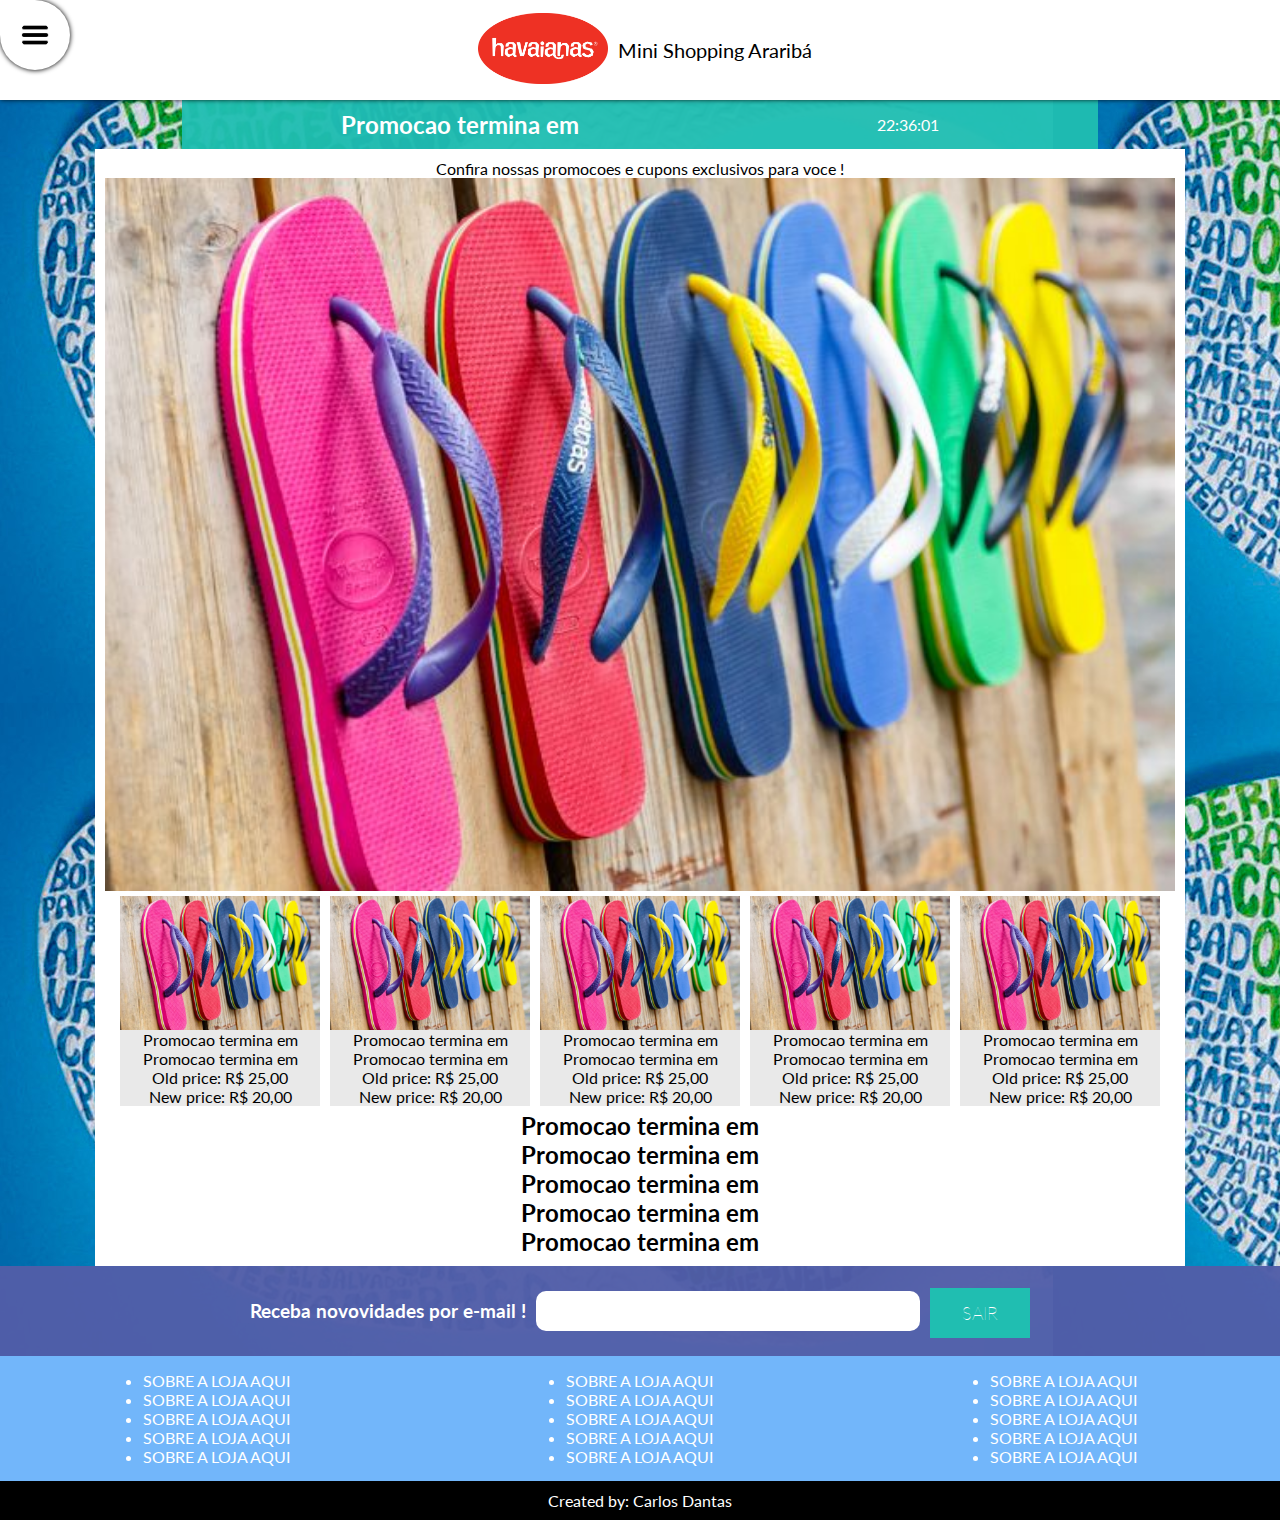
<file: index.html>
<!DOCTYPE html>
<html lang="pt-br">
    <head>
        <meta charset="UTF-8">
        <meta http-equiv="X-UA-Compatible" content="IE=edge">
        <meta name="viewport" content="width=device-width, initial-scale=1.0">
        <link rel="stylesheet" type="text/css" href="./index.css" media="screen" />
        <link rel="preconnect" href="https://fonts.googleapis.com">
        <link rel="preconnect" href="https://fonts.gstatic.com" crossorigin>
        <link href="https://fonts.googleapis.com/css2?family=Lato:ital@1&display=swap" rel="stylesheet">
        <script src="./actions/open-close.js"></script>
        
        <script src="https://code.jquery.com/jquery-3.2.1.slim.min.js" integrity="sha384-KJ3o2DKtIkvYIK3UENzmM7KCkRr/rE9/Qpg6aAZGJwFDMVNA/GpGFF93hXpG5KkN" crossorigin="anonymous"></script>
        <script src="https://cdn.jsdelivr.net/npm/popper.js@1.12.9/dist/umd/popper.min.js" integrity="sha384-ApNbgh9B+Y1QKtv3Rn7W3mgPxhU9K/ScQsAP7hUibX39j7fakFPskvXusvfa0b4Q" crossorigin="anonymous"></script>
        <script src="https://cdn.jsdelivr.net/npm/bootstrap@4.0.0/dist/js/bootstrap.min.js" integrity="sha384-JZR6Spejh4U02d8jOt6vLEHfe/JQGiRRSQQxSfFWpi1MquVdAyjUar5+76PVCmYl" crossorigin="anonymous"></script>
        
        <title>Havaianas Araribá - Revendedora </title>
    </head>

    <body onload="startTime()">
        <main class="container">
            <div class="header-main-content">
                <div class="header-main-logo">
                    <a href="./index.html"><img class="logo" src="./img/logo.png" alt=""></a>
                    <p>Mini Shopping Araribá</p>
                </div>
                <div class="view">
                    <div class="timer-promotion">
                        <h2>Promocao termina em</h2>
                        <div id="txt"></div>
                    </div>

                    
                    <div class="block">
                        <p>Confira nossas promocoes e cupons exclusivos para voce !</p>
                        <img class="banner" src="./img/bg-slider-2.jpg" alt="">

                        <div class="list-itens">
                            <div class="box-product">
                                <img class="img-product" src="./img/bg-slider-2.jpg" alt="">

                                <div class="description-product">
                                    <p>Promocao termina em</p>
                                    <p>Promocao termina em</p>

                                </div>
                                <p>Old price: R$ 25,00</p>
                                <p>New price: R$ 20,00</p>
                            </div>

                            <div class="box-product">
                                <img class="img-product" src="./img/bg-slider-2.jpg" alt="">

                                <div class="description-product">
                                    <p>Promocao termina em</p>
                                    <p>Promocao termina em</p>

                                </div>
                                <p>Old price: R$ 25,00</p>
                                <p>New price: R$ 20,00</p>
                            </div>

                            <div class="box-product">
                                <img class="img-product" src="./img/bg-slider-2.jpg" alt="">

                                <div class="description-product">
                                    <p>Promocao termina em</p>
                                    <p>Promocao termina em</p>

                                </div>
                                <p>Old price: R$ 25,00</p>
                                <p>New price: R$ 20,00</p>
                            </div>

                            <div class="box-product">
                                <img class="img-product" src="./img/bg-slider-2.jpg" alt="">

                                <div class="description-product">
                                    <p>Promocao termina em</p>
                                    <p>Promocao termina em</p>

                                </div>
                                <p>Old price: R$ 25,00</p>
                                <p>New price: R$ 20,00</p>
                            </div>

                            <div class="box-product">
                                <img class="img-product" src="./img/bg-slider-2.jpg" alt="">

                                <div class="description-product">
                                    <p>Promocao termina em</p>
                                    <p>Promocao termina em</p>

                                </div>
                                <p>Old price: R$ 25,00</p>
                                <p>New price: R$ 20,00</p>
                            </div>

                        </div>
                        <h2>Promocao termina em</h2>

                        <h2>Promocao termina em</h2>
                        <h2>Promocao termina em</h2>
                        <h2>Promocao termina em</h2>
                        <h2>Promocao termina em</h2>
                    </div>
                </div>
            </div>
        </main>
        <footer>
            <div class="header-footer">
                <h3>Receba novovidades por e-mail !</h3>
                <div class="header-footer-e-mail">
                    <input type="text" name="" id="">
                    <button class="btn-style">
                        <span>SAIR</span>
                        <svg width="180px" height="60px" viewBox="0 0 180 60" class="border">
                        <polyline points="179,1 179,59 1,59 1,1 179,1" class="bg-line" />
                        <polyline points="179,1 179,59 1,59 1,1 179,1" class="hl-line" />
                        </svg>
                    </button>
                </div>
            </div>
            <div class="main-footer">
                <div class="options-footer">
                <ul>
                    <li>SOBRE A LOJA AQUI</li>
                    <li>SOBRE A LOJA AQUI</li>
                    <li>SOBRE A LOJA AQUI</li>
                    <li>SOBRE A LOJA AQUI</li>
                    <li>SOBRE A LOJA AQUI</li>
                </ul>
                </div>
                <div class="options-footer">
                <ul>
                    <li>SOBRE A LOJA AQUI</li>
                    <li>SOBRE A LOJA AQUI</li>
                    <li>SOBRE A LOJA AQUI</li>
                    <li>SOBRE A LOJA AQUI</li>
                    <li>SOBRE A LOJA AQUI</li>
                </ul>
                </div>
                <div class="options-footer">
                <ul>
                    <li>SOBRE A LOJA AQUI</li>
                    <li>SOBRE A LOJA AQUI</li>
                    <li>SOBRE A LOJA AQUI</li>
                    <li>SOBRE A LOJA AQUI</li>
                    <li>SOBRE A LOJA AQUI</li>
                </ul>
                </div>
                
            </div>
            <div class="end-footer">
                <p>Created by: Carlos Dantas</p>
            </div>
        </footer>
        <div class="box-content-menu">
            <div onclick="myFunction()" class="hamburger-menu">
                <img  src="./img/hamburger-menu.png" alt="">
            </div>
            <div id="menu" class="content-menu">
                <div class="options-menu">
                    <a href="./index.html">
                        <button class="btn-style">
                            <span>HOME</span>
                            <svg width="180px" height="60px" viewBox="0 0 180 60" class="border">
                            <polyline points="179,1 179,59 1,59 1,1 179,1" class="bg-line" />
                            <polyline points="179,1 179,59 1,59 1,1 179,1" class="hl-line" />
                            </svg>
                        </button>
                    </a>
                    <a href="./pages/products/products.html">
                        <button class="btn-style">
                            <span>PRODUTOS</span>
                            <svg width="180px" height="60px" viewBox="0 0 180 60" class="border">
                            <polyline points="179,1 179,59 1,59 1,1 179,1" class="bg-line" />
                            <polyline points="179,1 179,59 1,59 1,1 179,1" class="hl-line" />
                            </svg>
                        </button>
                    </a>
                    <a href="./pages/contact/contact.html">
                        <button class="btn-style">
                            
                            <span>CONTATO</span>
                            <svg width="180px" height="60px" viewBox="0 0 180 60" class="border">
                            <polyline points="179,1 179,59 1,59 1,1 179,1" class="bg-line" />
                            <polyline points="179,1 179,59 1,59 1,1 179,1" class="hl-line" />
                            </svg>
                        </button>
                    </a>
                    
                    <a href="./pages/about/about.html">
                        <button class="btn-style">
                            <span>SOBRE</span>
                            <svg width="180px" height="60px" viewBox="0 0 180 60" class="border">
                            <polyline points="179,1 179,59 1,59 1,1 179,1" class="bg-line" />
                            <polyline points="179,1 179,59 1,59 1,1 179,1" class="hl-line" />
                            </svg>
                        </button>
                    </a>
                    <a href="./index.html">
                        <button class="btn-style">
                            <span>SUPORTE</span>
                            <svg width="180px" height="60px" viewBox="0 0 180 60" class="border">
                            <polyline points="179,1 179,59 1,59 1,1 179,1" class="bg-line" />
                            <polyline points="179,1 179,59 1,59 1,1 179,1" class="hl-line" />
                            </svg>
                        </button>
                    </a>
                </div>
            </div>
        </div>
    </body>
</html>
</file>
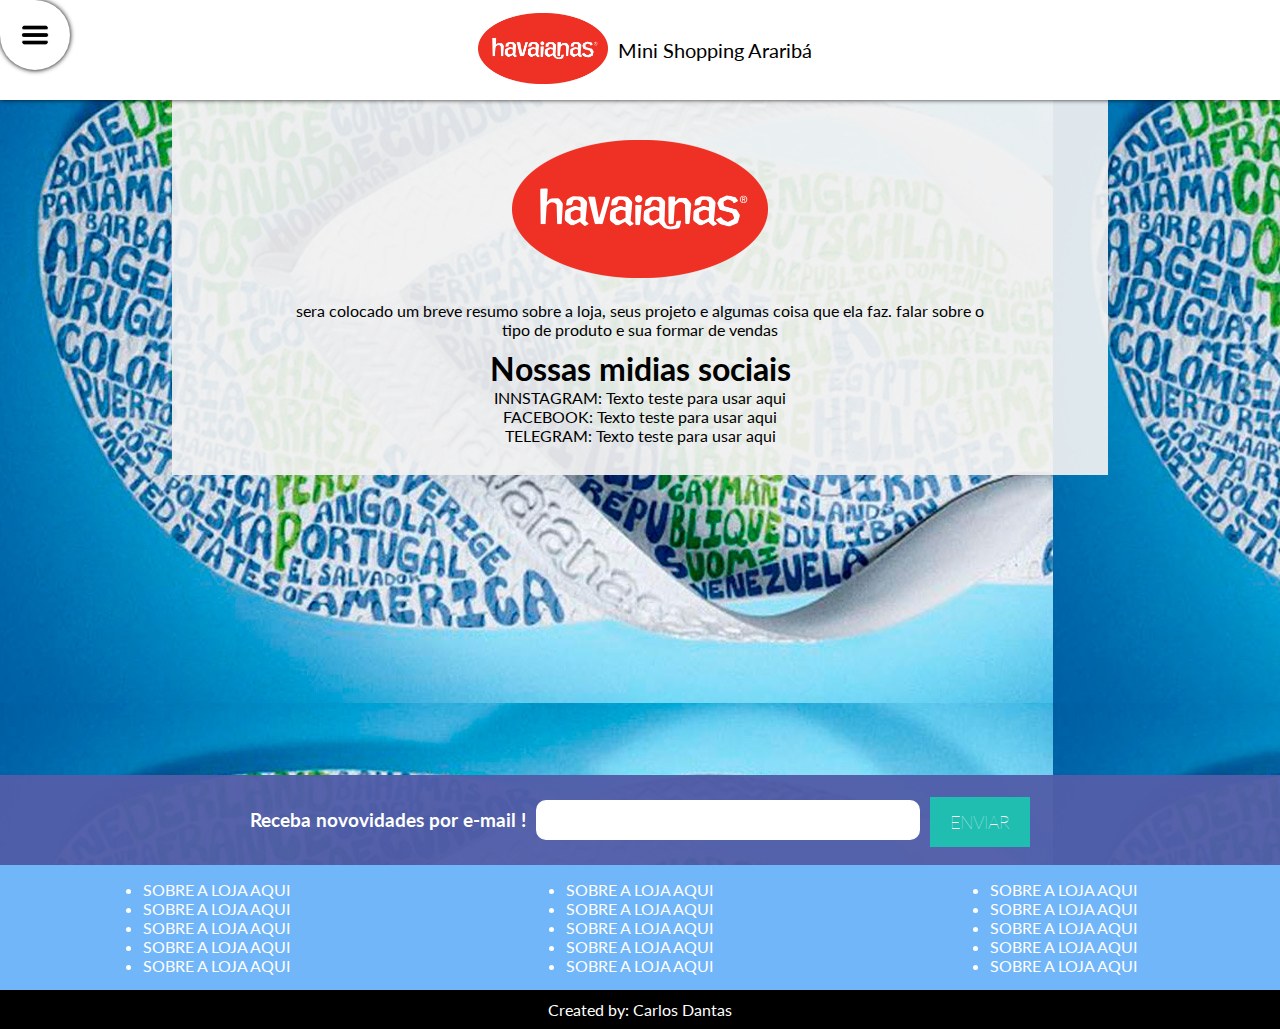
<file: pages/about/about.html>
<!DOCTYPE html>
<html lang="pt-br">
    <head>
        <meta charset="UTF-8">
        <meta http-equiv="X-UA-Compatible" content="IE=edge">
        <meta name="viewport" content="width=device-width, initial-scale=1.0">
        <link rel="stylesheet" type="text/css" href="../../index.css" media="screen" />
        <link rel="stylesheet" type="text/css" href="./about.css" media="screen" />
        <link rel="preconnect" href="https://fonts.googleapis.com">
        <link rel="preconnect" href="https://fonts.gstatic.com" crossorigin>
        <link href="https://fonts.googleapis.com/css2?family=Lato:ital@1&display=swap" rel="stylesheet">
        <script src="../../actions/open-close.js"></script>
        <title>Havaianas Araribá - Revendedora </title>
    </head>
    <body onload="startTime()">
        <main class="container">
            <div class="header-main-logo">
                <a href="../../index.html"><img class="logo" src="../../img/logo.png" alt=""></a>
                <p>Mini Shopping Araribá</p>
            </div>
            
        </main>
        <div class="view">
            <div class="block-about">
                <div class="text-about">
                    <div class="description-shop">
                        <img class="img-about" src="../../img/logo.png">
                        <div class="text-box-about-shop">
                            <p> sera colocado um breve resumo sobre a loja,
                            seus projeto e algumas coisa que ela faz. 
                            falar sobre o tipo de produto e sua formar de vendas
                            </p>
                        </div>
                    </div>
                    
                        <div class="itens-social-midia">
                            <h1>Nossas midias sociais</h1>
                            <div class="info-item-about">
                                <p>INNSTAGRAM</p>
                                <p>: Texto teste para usar aqui</p>
                            </div>
                            <div class="info-item-about">
                                <p>FACEBOOK</p>
                                <p>: Texto teste para usar aqui</p>
                            </div>
                            <div class="info-item-about">
                                <p>TELEGRAM</p>
                                <p>: Texto teste para usar aqui</p>
                            </div>
                        </div>
                </div>
                <iframe class="maps-localization" src="https://www.google.com/maps/embed?pb=!1m18!1m12!1m3!1d3655.0332237789326!2d-46.75170308502076!3d-23.638981184644365!2m3!1f0!2f0!3f0!3m2!1i1024!2i768!4f13.1!3m3!1m2!1s0x94ce53e2461ef607%3A0x4c1548a08f0a5d5a!2sMini%20Shopping%20ARARIB%C3%81!5e0!3m2!1sen!2sbr!4v1655220238031!5m2!1sen!2sbr" style="border:1 ;" allowfullscreen="" loading="lazy" referrerpolicy="no-referrer-when-downgrade"></iframe>
                
            </div>
        </div>
        <footer>
            <div class="header-footer">
                <h3>Receba novovidades por e-mail !</h3>
                <div class="header-footer-e-mail">
                    <input type="text" name="" id="">
                    <button class="btn-style">
                        <span>ENVIAR</span>
                        <svg width="180px" height="60px" viewBox="0 0 180 60" class="border">
                        <polyline points="179,1 179,59 1,59 1,1 179,1" class="bg-line" />
                        <polyline points="179,1 179,59 1,59 1,1 179,1" class="hl-line" />
                        </svg>
                    </button>
                </div>
            </div>
            <div class="main-footer">
                <div class="options-footer">
                <ul>
                    <li>SOBRE A LOJA AQUI</li>
                    <li>SOBRE A LOJA AQUI</li>
                    <li>SOBRE A LOJA AQUI</li>
                    <li>SOBRE A LOJA AQUI</li>
                    <li>SOBRE A LOJA AQUI</li>
                </ul>
                </div>
                <div class="options-footer">
                <ul>
                    <li>SOBRE A LOJA AQUI</li>
                    <li>SOBRE A LOJA AQUI</li>
                    <li>SOBRE A LOJA AQUI</li>
                    <li>SOBRE A LOJA AQUI</li>
                    <li>SOBRE A LOJA AQUI</li>
                </ul>
                </div>
                <div class="options-footer">
                <ul>
                    <li>SOBRE A LOJA AQUI</li>
                    <li>SOBRE A LOJA AQUI</li>
                    <li>SOBRE A LOJA AQUI</li>
                    <li>SOBRE A LOJA AQUI</li>
                    <li>SOBRE A LOJA AQUI</li>
                </ul>
                </div>
                
            </div>
            <div class="end-footer">
                <p>Created by: Carlos Dantas</p>
            </div>
        </footer>
        <div class="box-content-menu">
            <div onclick="myFunction()" class="hamburger-menu">
                <img  src="../../img/hamburger-menu.png" alt="">
            </div>
            <div id="menu" class="content-menu">
                <div class="options-menu">
                    <a href="../../index.html">
                        <button class="btn-style">
                            <span>HOME</span>
                            <svg width="180px" height="60px" viewBox="0 0 180 60" class="border">
                            <polyline points="179,1 179,59 1,59 1,1 179,1" class="bg-line" />
                            <polyline points="179,1 179,59 1,59 1,1 179,1" class="hl-line" />
                            </svg>
                        </button>
                    </a>
                    <a href="../products/products.html">
                        <button class="btn-style">
                            <span>PRODUTOS</span>
                            <svg width="180px" height="60px" viewBox="0 0 180 60" class="border">
                            <polyline points="179,1 179,59 1,59 1,1 179,1" class="bg-line" />
                            <polyline points="179,1 179,59 1,59 1,1 179,1" class="hl-line" />
                            </svg>
                        </button>
                    </a>
                    <a href="../contact/contact.html">
                        <button class="btn-style">
                            <span>CONTATO</span>
                            <svg width="180px" height="60px" viewBox="0 0 180 60" class="border">
                            <polyline points="179,1 179,59 1,59 1,1 179,1" class="bg-line" />
                            <polyline points="179,1 179,59 1,59 1,1 179,1" class="hl-line" />
                            </svg>
                        </button>
                    </a>
                    
                    <a href="./about.html">
                        <button class="btn-style">
                            <span>SOBRE</span>
                            <svg width="180px" height="60px" viewBox="0 0 180 60" class="border">
                            <polyline points="179,1 179,59 1,59 1,1 179,1" class="bg-line" />
                            <polyline points="179,1 179,59 1,59 1,1 179,1" class="hl-line" />
                            </svg>
                        </button>
                    </a>
                    <a href="../../index.html">
                        <button class="btn-style">
                            <span>SUPORTE</span>
                            <svg width="180px" height="60px" viewBox="0 0 180 60" class="border">
                            <polyline points="179,1 179,59 1,59 1,1 179,1" class="bg-line" />
                            <polyline points="179,1 179,59 1,59 1,1 179,1" class="hl-line" />
                            </svg>
                        </button>
                    </a>
                </div>
            </div>
        </div>
    </body>
</html>
</file>
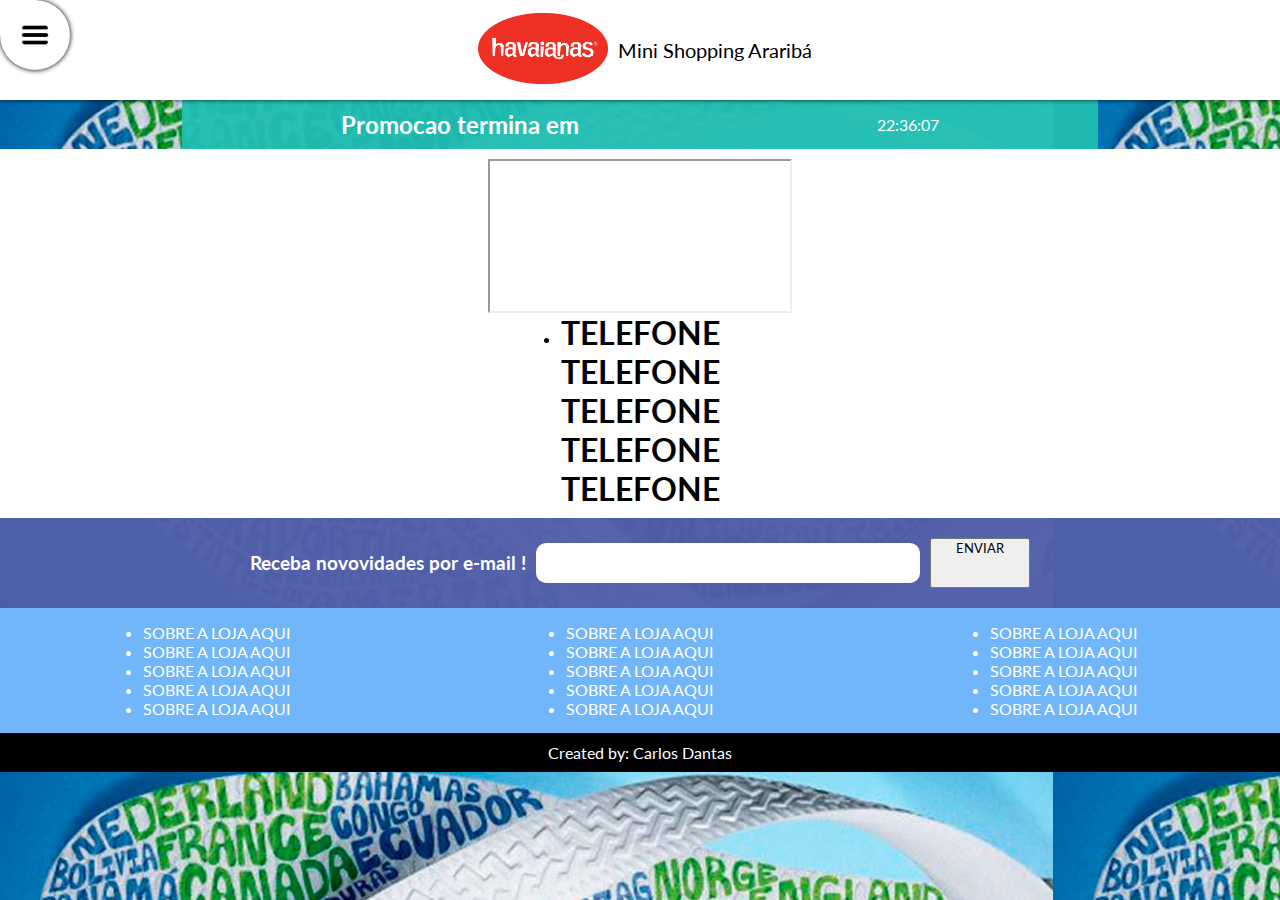
<file: pages/contact/contact.html>
<!DOCTYPE html>
<html lang="pt-br">
    <head>
        <meta charset="UTF-8">
        <meta http-equiv="X-UA-Compatible" content="IE=edge">
        <meta name="viewport" content="width=device-width, initial-scale=1.0">
        <link rel="stylesheet" type="text/css" href="../../index.css" media="screen" />
        <link rel="preconnect" href="https://fonts.googleapis.com">
        <link rel="preconnect" href="https://fonts.gstatic.com" crossorigin>
        <link href="https://fonts.googleapis.com/css2?family=Lato:ital@1&display=swap" rel="stylesheet">
        <script src="../../actions/open-close.js"></script>
        <title>Havaianas Araribá - Revendedora </title>
    </head>
    <body onload="startTime()">
        <main class="container">
            <div class="header-main-logo">
                <a href="../../index.html"><img class="logo" src="../../img/logo.png" alt=""></a>
                <p>Mini Shopping Araribá</p>
            </div>
        </main>
        <div class="view">
            <div class="timer-promotion">
                <h2>Promocao termina em</h2>
                <div id="txt"></div>
            </div>
            <div class="block">
                
                <iframe src="https://www.google.com/maps/embed?pb=!1m18!1m12!1m3!1d3655.0332237789326!2d-46.75170308502076!3d-23.638981184644365!2m3!1f0!2f0!3f0!3m2!1i1024!2i768!4f13.1!3m3!1m2!1s0x94ce53e2461ef607%3A0x4c1548a08f0a5d5a!2sMini%20Shopping%20ARARIB%C3%81!5e0!3m2!1sen!2sbr!4v1655220238031!5m2!1sen!2sbr" style="border:1 ;" allowfullscreen="" loading="lazy" referrerpolicy="no-referrer-when-downgrade"></iframe>
                <ul>
                    <li>
                        <h1>TELEFONE</h1>
                        <h1>TELEFONE</h1>
                        <h1>TELEFONE</h1>
                        <h1>TELEFONE</h1>
                        <h1>TELEFONE</h1>
                    </li>
                </ul>
                
            </div>
        </div>
        <footer>
            <div class="header-footer">
                <h3>Receba novovidades por e-mail !</h3>
                <div class="header-footer-e-mail">
                    <input type="text" name="" id="">
                    <button class="btn">
                        <span>ENVIAR</span>
                        <svg width="180px" height="60px" viewBox="0 0 180 60" class="border">
                        <polyline points="179,1 179,59 1,59 1,1 179,1" class="bg-line" />
                        <polyline points="179,1 179,59 1,59 1,1 179,1" class="hl-line" />
                        </svg>
                    </button>
                </div>
            </div>
            <div class="main-footer">
                <div class="options-footer">
                <ul>
                    <li>SOBRE A LOJA AQUI</li>
                    <li>SOBRE A LOJA AQUI</li>
                    <li>SOBRE A LOJA AQUI</li>
                    <li>SOBRE A LOJA AQUI</li>
                    <li>SOBRE A LOJA AQUI</li>
                </ul>
                </div>
                <div class="options-footer">
                <ul>
                    <li>SOBRE A LOJA AQUI</li>
                    <li>SOBRE A LOJA AQUI</li>
                    <li>SOBRE A LOJA AQUI</li>
                    <li>SOBRE A LOJA AQUI</li>
                    <li>SOBRE A LOJA AQUI</li>
                </ul>
                </div>
                <div class="options-footer">
                <ul>
                    <li>SOBRE A LOJA AQUI</li>
                    <li>SOBRE A LOJA AQUI</li>
                    <li>SOBRE A LOJA AQUI</li>
                    <li>SOBRE A LOJA AQUI</li>
                    <li>SOBRE A LOJA AQUI</li>
                </ul>
                </div>
                
            </div>
            <div class="end-footer">
                <p>Created by: Carlos Dantas</p>
            </div>
        </footer>
        <div class="box-content-menu">
            <div onclick="myFunction()" class="hamburger-menu">
                <img src="../../img/hamburger-menu.png" alt="">
            </div>
            <div id="menu" class="content-menu">
                <div class="options-menu">
                    <a href="../../index.html">
                        <button class="btn-style">
                            <span>HOME</span>
                            <svg width="180px" height="60px" viewBox="0 0 180 60" class="border">
                            <polyline points="179,1 179,59 1,59 1,1 179,1" class="bg-line" />
                            <polyline points="179,1 179,59 1,59 1,1 179,1" class="hl-line" />
                            </svg>
                        </button>
                    </a>
                    <a href="../products/products.html">
                        <button class="btn-style">
                            <span>PRODUTOS</span>
                            <svg width="180px" height="60px" viewBox="0 0 180 60" class="border">
                            <polyline points="179,1 179,59 1,59 1,1 179,1" class="bg-line" />
                            <polyline points="179,1 179,59 1,59 1,1 179,1" class="hl-line" />
                            </svg>
                        </button>
                    </a>
                    <a href="./contact.html">
                        <button class="btn-style">
                            <span>CONTATO</span>
                            <svg width="180px" height="60px" viewBox="0 0 180 60" class="border">
                            <polyline points="179,1 179,59 1,59 1,1 179,1" class="bg-line" />
                            <polyline points="179,1 179,59 1,59 1,1 179,1" class="hl-line" />
                            </svg>
                        </button>
                    </a>
                    
                    <a href="../about/about.html">
                        <button class="btn-style">
                            <span>SOBRE</span>
                            <svg width="180px" height="60px" viewBox="0 0 180 60" class="border">
                            <polyline points="179,1 179,59 1,59 1,1 179,1" class="bg-line" />
                            <polyline points="179,1 179,59 1,59 1,1 179,1" class="hl-line" />
                            </svg>
                        </button>
                    </a>
                    <a href="../../index.html">
                        <button class="btn-style">
                            <span>SUPORTE</span>
                            <svg width="180px" height="60px" viewBox="0 0 180 60" class="border">
                            <polyline points="179,1 179,59 1,59 1,1 179,1" class="bg-line" />
                            <polyline points="179,1 179,59 1,59 1,1 179,1" class="hl-line" />
                            </svg>
                        </button>
                    </a>
                </div>
            </div>
        </div>
    </body>
</html>
</file>
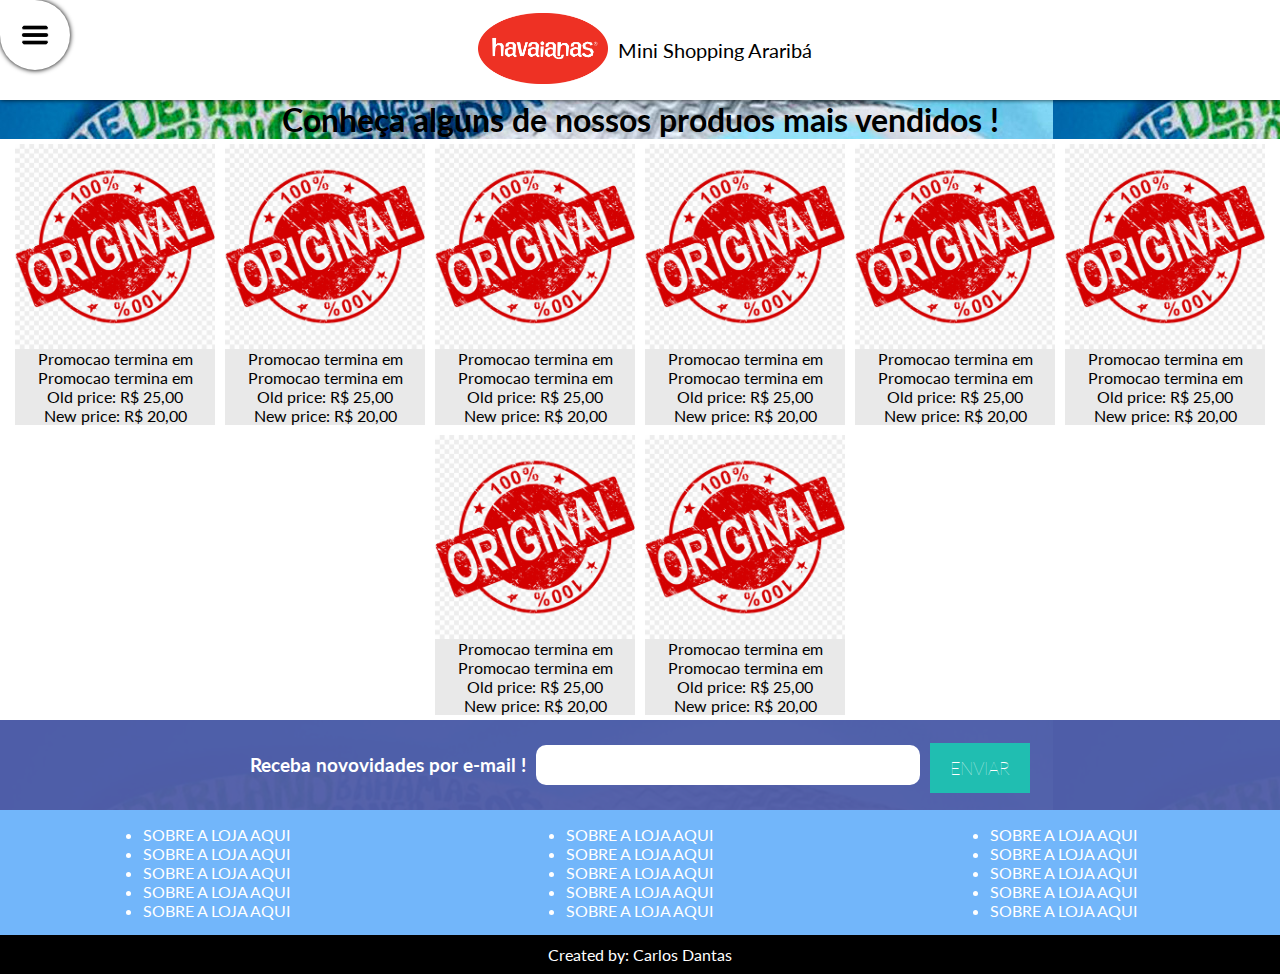
<file: pages/products/products.html>
<!DOCTYPE html>
<html lang="en">
    <head>
        <meta charset="UTF-8">
        <meta http-equiv="X-UA-Compatible" content="IE=edge">
        <meta name="viewport" content="width=device-width, initial-scale=1.0">
        <link rel="stylesheet" type="text/css" href="../../index.css" media="screen" />
        <link rel="stylesheet" type="text/css" href="./products.css" media="screen" />
        <link rel="preconnect" href="https://fonts.googleapis.com">
        <link rel="preconnect" href="https://fonts.gstatic.com" crossorigin>
        <link href="https://fonts.googleapis.com/css2?family=Lato:ital@1&display=swap" rel="stylesheet">
        <script src="../../actions/open-close.js"></script>
        <title>Havaianas Araribá - Revendedora </title>
    </head>
    <body onload="startTime()">
        <main class="container">
            <div class="header-main-logo">
                <a href="../../index.html"><img class="logo" src="../../img/logo.png" alt=""></a>
                <p>Mini Shopping Araribá</p>
            </div>
            
        </main>
        <div class="view">
            <H1>Conheça alguns de nossos produos mais vendidos !</H1>
            
            <div class="list-itens">
                <div class="box-product">
                    <img class="img-product" src="../../img/100-original.png" alt="">

                    <div class="description-product">
                        <p>Promocao termina em</p>
                        <p>Promocao termina em</p>

                    </div>
                    <p>Old price: R$ 25,00</p>
                    <p>New price: R$ 20,00</p>
                </div>

                <div class="box-product">
                    <img class="img-product" src="../../img/100-original.png" alt="">

                    <div class="description-product">
                        <p>Promocao termina em</p>
                        <p>Promocao termina em</p>

                    </div>
                    <p>Old price: R$ 25,00</p>
                    <p>New price: R$ 20,00</p>
                </div>
                
                <div class="box-product">
                    <img class="img-product" src="../../img/100-original.png" alt="">

                    <div class="description-product">
                        <p>Promocao termina em</p>
                        <p>Promocao termina em</p>

                    </div>
                    <p>Old price: R$ 25,00</p>
                    <p>New price: R$ 20,00</p>
                </div>

                <div class="box-product">
                    <img class="img-product" src="../../img/100-original.png" alt="">

                    <div class="description-product">
                        <p>Promocao termina em</p>
                        <p>Promocao termina em</p>

                    </div>
                    <p>Old price: R$ 25,00</p>
                    <p>New price: R$ 20,00</p>
                </div>

                <div class="box-product">
                    <img class="img-product" src="../../img/100-original.png" alt="">

                    <div class="description-product">
                        <p>Promocao termina em</p>
                        <p>Promocao termina em</p>

                    </div>
                    <p>Old price: R$ 25,00</p>
                    <p>New price: R$ 20,00</p>
                </div>

                <div class="box-product">
                    <img class="img-product" src="../../img/100-original.png" alt="">

                    <div class="description-product">
                        <p>Promocao termina em</p>
                        <p>Promocao termina em</p>

                    </div>
                    <p>Old price: R$ 25,00</p>
                    <p>New price: R$ 20,00</p>
                </div>

                <div class="box-product">
                    <img class="img-product" src="../../img/100-original.png" alt="">

                    <div class="description-product">
                        <p>Promocao termina em</p>
                        <p>Promocao termina em</p>

                    </div>
                    <p>Old price: R$ 25,00</p>
                    <p>New price: R$ 20,00</p>
                </div>

                <div class="box-product">
                    <img class="img-product" src="../../img/100-original.png" alt="">

                    <div class="description-product">
                        <p>Promocao termina em</p>
                        <p>Promocao termina em</p>

                    </div>
                    <p>Old price: R$ 25,00</p>
                    <p>New price: R$ 20,00</p>
                </div>

            </div>
        </div>
        <footer>
            <div class="header-footer">
                <h3>Receba novovidades por e-mail !</h3>
                <div class="header-footer-e-mail">
                    <input type="text" name="" id="">
                    <button class="btn-style">
                        <span>ENVIAR</span>
                        <svg width="180px" height="60px" viewBox="0 0 180 60" class="border">
                        <polyline points="179,1 179,59 1,59 1,1 179,1" class="bg-line" />
                        <polyline points="179,1 179,59 1,59 1,1 179,1" class="hl-line" />
                        </svg>
                    </button>
                </div>
            </div>
            <div class="main-footer">
                <div class="options-footer">
                <ul>
                    <li>SOBRE A LOJA AQUI</li>
                    <li>SOBRE A LOJA AQUI</li>
                    <li>SOBRE A LOJA AQUI</li>
                    <li>SOBRE A LOJA AQUI</li>
                    <li>SOBRE A LOJA AQUI</li>
                </ul>
                </div>
                <div class="options-footer">
                <ul>
                    <li>SOBRE A LOJA AQUI</li>
                    <li>SOBRE A LOJA AQUI</li>
                    <li>SOBRE A LOJA AQUI</li>
                    <li>SOBRE A LOJA AQUI</li>
                    <li>SOBRE A LOJA AQUI</li>
                </ul>
                </div>
                <div class="options-footer">
                <ul>
                    <li>SOBRE A LOJA AQUI</li>
                    <li>SOBRE A LOJA AQUI</li>
                    <li>SOBRE A LOJA AQUI</li>
                    <li>SOBRE A LOJA AQUI</li>
                    <li>SOBRE A LOJA AQUI</li>
                </ul>
                </div>
                
            </div>
            <div class="end-footer">
                <p>Created by: Carlos Dantas</p>
            </div>
        </footer>
        <div class="box-content-menu">
            <div onclick="myFunction()" class="hamburger-menu">
                <img  src="../../img/hamburger-menu.png" alt="">
            </div>
            <div id="menu" class="content-menu">
                <div class="options-menu">
                    <a href="../../index.html">
                        <button class="btn-style">
                            <span>HOME</span>
                            <svg width="180px" height="60px" viewBox="0 0 180 60" class="border">
                            <polyline points="179,1 179,59 1,59 1,1 179,1" class="bg-line" />
                            <polyline points="179,1 179,59 1,59 1,1 179,1" class="hl-line" />
                            </svg>
                        </button>
                    </a>
                    <a href="./products.html">
                        <button class="btn-style">
                            <span>PRODUTOS</span>
                            <svg width="180px" height="60px" viewBox="0 0 180 60" class="border">
                            <polyline points="179,1 179,59 1,59 1,1 179,1" class="bg-line" />
                            <polyline points="179,1 179,59 1,59 1,1 179,1" class="hl-line" />
                            </svg>
                        </button>
                    </a>
                    <a href="../contact/contact.html">
                        <button class="btn-style">
                            <span>CONTATO</span>
                            <svg width="180px" height="60px" viewBox="0 0 180 60" class="border">
                            <polyline points="179,1 179,59 1,59 1,1 179,1" class="bg-line" />
                            <polyline points="179,1 179,59 1,59 1,1 179,1" class="hl-line" />
                            </svg>
                        </button>
                    </a>
                    
                    <a href="../about/about.html">
                        <button class="btn-style">
                            <span>SOBRE</span>
                            <svg width="180px" height="60px" viewBox="0 0 180 60" class="border">
                            <polyline points="179,1 179,59 1,59 1,1 179,1" class="bg-line" />
                            <polyline points="179,1 179,59 1,59 1,1 179,1" class="hl-line" />
                            </svg>
                        </button>
                    </a>
                    <a href="../../index.html">
                        <button class="btn-style">
                            <span>SUPORTE</span>
                            <svg width="180px" height="60px" viewBox="0 0 180 60" class="border">
                            <polyline points="179,1 179,59 1,59 1,1 179,1" class="bg-line" />
                            <polyline points="179,1 179,59 1,59 1,1 179,1" class="hl-line" />
                            </svg>
                        </button>
                    </a>
                </div>
            </div>
        </div>
    </body>
</html>
</file>
<file: index.css>
*{
    margin: 0;
    padding: 0;
    font-family: 'Lato', sans-serif;
}

.btn-style {
    height: 60px;
    margin-top: 5px;
    cursor: pointer;
    background: transparent;
    border: none;
    outline: none;
    transition: 1s ease-in-out;
    display: flex;
    justify-content: center;
    align-items: center;
    background-color: #20beb1;
  }
  
  svg {
    position: relative;
    left: 0;
    top: 0;
    fill: none;
    stroke: #fff;
    stroke-dasharray: 150 480;
    stroke-dashoffset: 150;
    transition: 1s ease-in-out;
  }
  
  .btn-style:hover {
    transition: 1s ease-in-out;
    background: #72b6fa;
  }
  
  .btn-style:hover svg {
    stroke-dashoffset: -480;
  }
  
  .btn-style span {
    position: absolute;
    color: rgb(255, 255, 255);
    font-size: 18px;
    font-weight: 100;
    display: flex;
    align-items: center;
    justify-content: center;
  }

  .icon-menu{
    width: 20px;
  }
  

input{
    height: 40px;
    width: 30vw;
    margin: 10px;
    border-radius: 10px;
    border: none;
    font-size: 20px;
}

body{
    background-image: url(./img/bg-site.jpg);
}

.container{
    display: flex;
    margin: 0;
    padding: 0;
}

.hamburger-menu{
    width: 100%;
    display: flex;
    justify-content: flex-end;
}

.hamburger-menu > img{
    width: 30px;
    border-radius: 50%;
    padding: 5px;
    display: flex;
    cursor: pointer;
    align-items: flex-end;
    background-color: rgb(255, 255, 255);
}

.box-content-menu{
    position: fixed;
    padding: 15px;
    top: 0;
    display: flex;
    flex-direction: column;
    border-radius: 0 50px 50px ;
    font-size: 20px;
    font-weight: bold;
    background-color: rgb(255, 255, 255);
    box-shadow: 0.1px 0.1px 5px 0.1px rgb(0, 0, 0);
}

.content-menu{
    height: 100vh;
    display: flex;
    flex-direction: column;
    justify-content: space-between;
    margin: 10px 0;
}

.options-menu{
    display: flex;
    flex-direction: column;
}

#menu{
    display: none;
}

.header-main-content{
    width: 100vw;
    display: flex;
    flex-direction: column;
    align-items: center;
}

.header-main-logo{
    position: relative;
    width: 100%;
    height: 100px;
    display: flex;
    flex-wrap: wrap;
    justify-content: center;
    align-items: center;
    background-color: rgb(255, 255, 255);
    box-shadow: 0.1px 0.1px 5px 0.1px rgb(0, 0, 0);
}

.header-main-logo p{
    font-size: 20px;
}

.logo{ 
    width: 130px;
    margin: 10px;
}

.view{
    display: flex;
    flex-direction: column;
    justify-content: center;
    align-items: center;
}

.timer-promotion{
    height: 60px;
    width: 70vw;
    height: 100%;
    background-color:#20beb1f3;
    color: white;
    display: flex;
    flex-wrap: wrap;
    justify-content: space-around;
    align-items: center;
    padding: 10px;
}

.banner{
    width: 100%;
}

.list-itens{
    display: flex;
    flex-wrap: wrap;
    justify-content: center;
    align-items: center;
    background-color: white;
}

.box-product{
    background-color: rgb(233, 233, 233);
    margin: 5px;
    display: flex;
    flex-direction: column;
    justify-content: center;
    align-items: center;
}

.img-product{
    width: 200px;
}

.block{
    width: 100%;
    background-color: #ffffff;
    display: flex;
    flex-direction: column;
    flex-wrap: wrap;
    justify-content: center;
    align-items: center;
    padding: 10px;
}

footer{
    text-decoration: none;
}

.header-footer{
    padding: 0px 20px;
    height: 10vh;
    background-color: rgba(81, 93, 168, 0.964);
    display: flex;
    align-items: center;
    justify-content: center;
    color: white;
}

.header-footer-e-mail{
    display: flex;
    align-items: center;
    justify-content: center;
}

.header-footer-e-mail button{
    height: 50px;
    width: 100px;
}

.main-footer{
    padding: 5px;
    display: flex;
    align-items: center;
    justify-content: space-around;
    flex-wrap: wrap;
    background-color: #72b6fa;
    color: white;
}

.options-footer{
    display: flex;
    flex-direction: column;
    flex-wrap: wrap;
    align-items: center;
    justify-content: center;
    padding: 10px;

}

.end-footer{
    padding: 10px;
    display: flex;
    justify-content: center;
    align-items: center;
    background-color: black;
    color: white;
}
</file>
<file: pages/about/about.css>
.block-about{
    display: flex;
    justify-content: center;
    flex-wrap: wrap;
}

.maps-localization{
    width: 72vw;
    height: 300px;
    border: none;
}

.text-about{
    width: 70vw;
    display: flex;
    flex-direction: column;
    align-items: center;
    justify-content: center;
    padding: 20px;
    background-color: rgba(241, 241, 241, 0.925);
}

.description-shop{
    padding: 0 50px;
    text-align: center;
}

.img-about{
    width: 20vw;
    margin: 20px;
} 

.text-box-about-shop{
    
    display: flex;
    align-items: center;
    justify-content: center;
}

.text-box-about-shop p{
    width: 90%;
}

.itens-social-midia{
    margin: 10px;
    display: flex;
    flex-direction: column;
    align-items: center;
}

.info-item-about{
    display: flex;
}
</file>
<file: pages/products/products.css>
.view{
    display: flex;
    align-items: center;
    justify-content: center;
}
</file>
